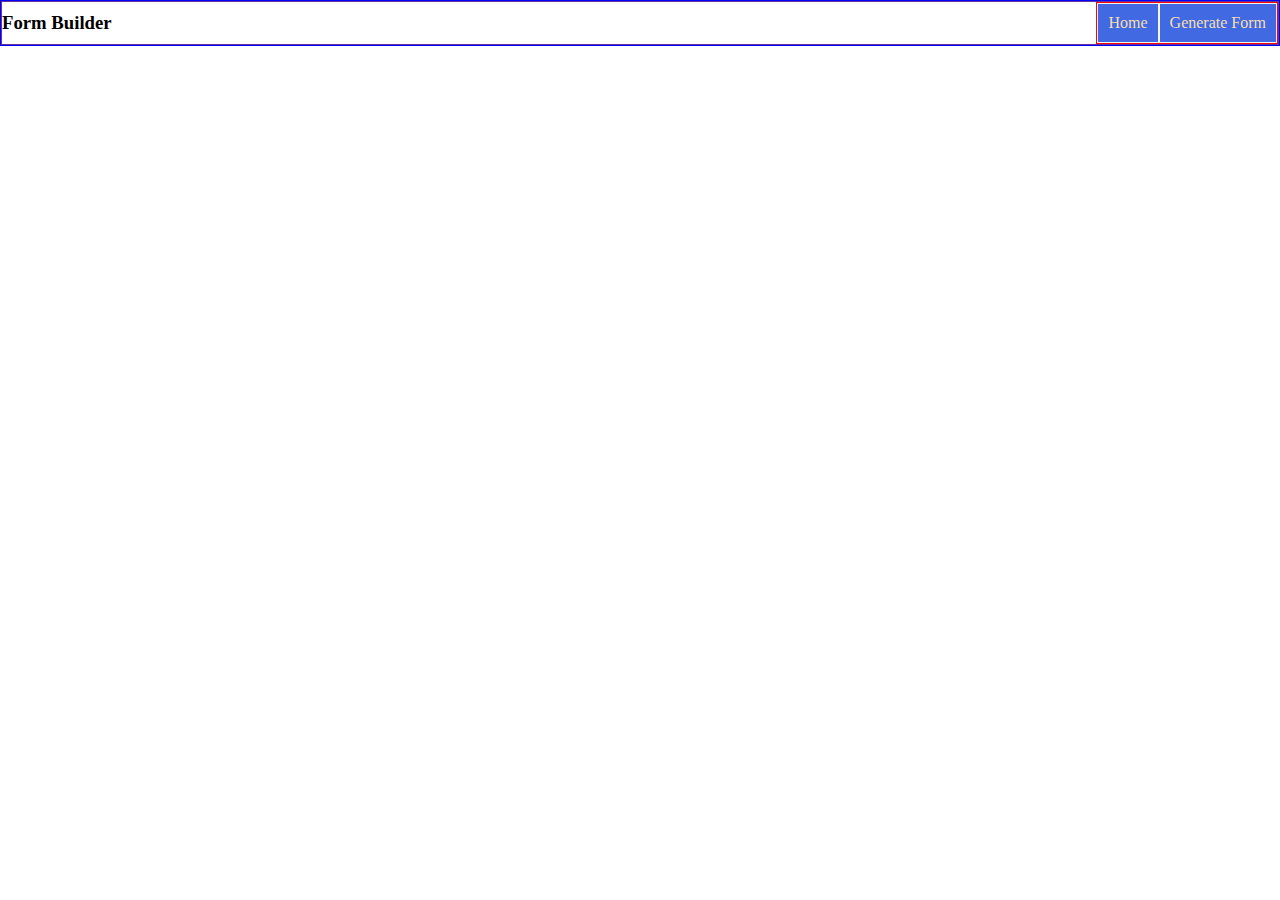
<file: index.html>
<!DOCTYPE html>
<html lang="en">

<head>
    <meta charset="UTF-8">
    <meta http-equiv="X-UA-Compatible" content="IE=edge">
    <meta name="viewport" content="width=device-width, initial-scale=1.0">
    <link rel="stylesheet" href="style.css">
    <title>Document</title>
</head>

<body>
    <div class="container">

        <!--NAV BAR -->
        <div class="navbar">
            <div class="logoDiv">
               <h3>Form Builder</h3> 
            </div>
            <div class="menuItems">
                    <a href="index.html">Home</a> 
                    <a href="generateForm.html">Generate Form</a> 
            </div>
        </div>

      
    </div>
</body>
<script src="jscript.js"> </script>

</html>
</file>
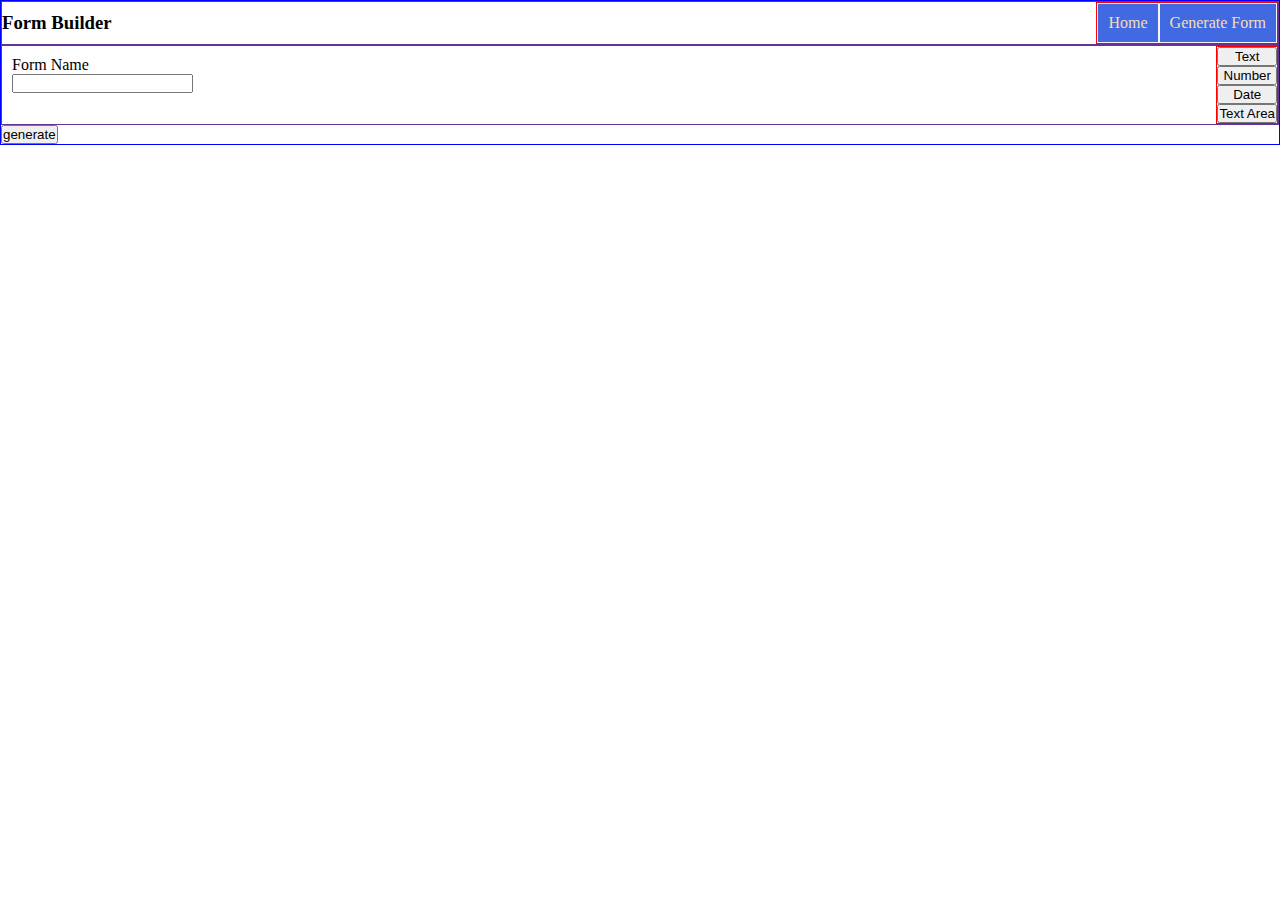
<file: generateForm.html>
<!DOCTYPE html>
<html lang="en">
<head>
    <meta charset="UTF-8">
    <meta http-equiv="X-UA-Compatible" content="IE=edge">
    <meta name="viewport" content="width=device-width, initial-scale=1.0">
    <link rel="stylesheet" href="style.css">
    <title>Document</title>
</head>
<body>
    <div class="container">

        <!--NAV BAR -->
        <div class="navbar">
            <div class="logoDiv">
               <h3>Form Builder</h3> 
            </div>
            <div class="menuItems">
                <a href="index.html">Home</a> 
                <a href="generateForm.html">Generate Form</a> 
            </div>
        </div>
        <!--Form GEnerate portion-->
        <div class="formGenerate">
            <div class="formName">
                    <label for="">Form Name</label>
                    <input type="text" name="formName" id="formNameVal">
                    
            </div>  
              
            <div class="inputItems">
                    <button class="btn" id="name1">Text</button>
                    <button class="btn" id="number1">Number</button>
                    <button class="btn" id="date1">Date</button>
                    <button class="btn" id="textArea1">Text Area</button>
            </div>
        </div>
        <button class="generatebtn">generate</button>

    </div>
    <script src="jscript.js"></script>
</body>
</html>
</file>
<file: style.css>
*{
    margin: 0;
    padding: 0;
    box-sizing: inherit;
}
.container{
    height:auto;
    border: 1px solid blue;
}

/*--navbar css---*/
.navbar{
    display: flex;
    border: 1px solid rebeccapurple;
    align-items: center;
    justify-content: space-between;

}
.menuItems {
    display: flex;
    border: 1px solid red;
}
.menuItems a{
    padding: 10px;
    background-color: royalblue;
    color: wheat;
    border: 1px solid whitesmoke;
    text-decoration: none;
}

/*-----Generate form -----*/
.formGenerate{
    height: auto;
    display: flex;
    border: 1px solid rebeccapurple;
    align-items: start;
    justify-content: space-between;

}
.formName{
    display: flex;
    padding: 10px;
    flex-direction: column;
}
.inputItems {
    display: flex;
    flex-direction: column;
    border: 1px solid red;
    
}
.menuItems button{
    margin: 10px;
    padding: 20px;
    background-color: royalblue;
    color: wheat;
    border: 1px solid whitesmoke;
    
}
</file>
